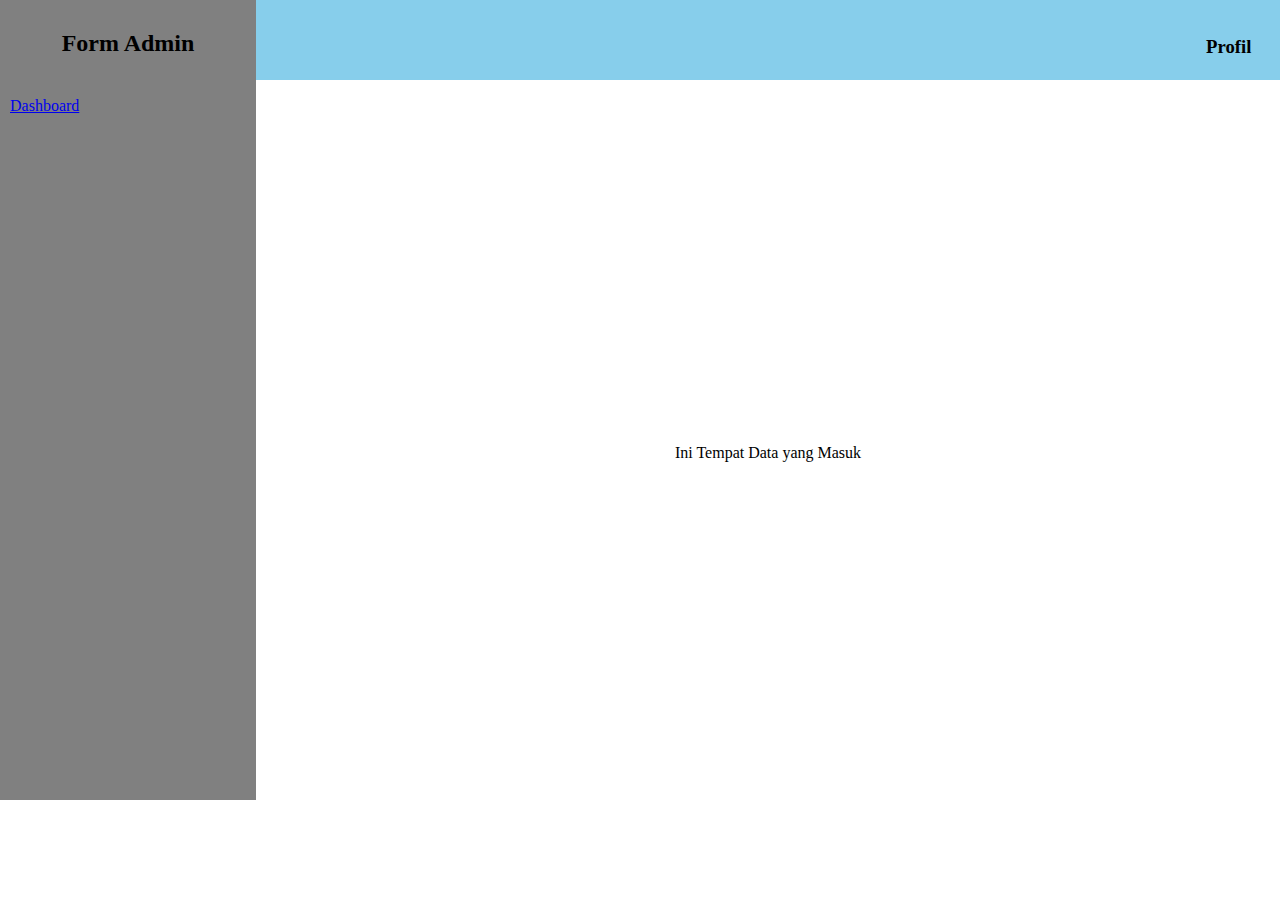
<file: login.html>
<!DOCTYPE html>
<html lang="en">

<head>
    <meta charset="UTF-8">
    <meta http-equiv="X-UA-Compatible" content="IE=edge">
    <meta name="viewport" content="width=device-width, initial-scale=1.0">
    <title>Login</title>
    <link rel="stylesheet" href="stylelogin.css">
</head>

<body>
    <div class="container">
        <div class="top">
            <div class="kiri">
                <h2>Form Admin</h2>
                <p class="dash"><a href="login.html">Dashboard</a></p>
            </div>
            <div class="main">
                <div class="bar">
                    <h3 class="profil">Profil</h3>
                </div>
                <div class="tengah">
                   Ini Tempat Data yang Masuk
                </div>
            </div>
        </div>
    </div>
</body>

</html>
</file>
<file: stylelogin.css>
body {
    padding: 0;
    margin: 0;
}

.container {
    height: 800px;
    width: 100%;
}

h2 {
    color: black;
    text-align: center;
    margin: 30px;
    font-family: "times new roman";
}

.dash {
    font-size: medium;
    padding: 10px;
}

.top {
    display: flex;
    width: 100%;
    height: 100%;
}

.kiri {
    width: 20%;
    height: 100%;
    background-color: gray;
}

.main {
    width: 80%;
    height: 100%;
}

.bar {
    height: 10%;
    width: 100%;
    background-color: skyblue;
}

.profil {
    display: flex;
    float: right;
    justify-content: center;
    align-items: center;
    height: 70%;
    width: 10%;
}

.tengah {
    width: 100%;
    height: 90%;
    display: flex;
    justify-content: center;
    align-items: center;
}
</file>
